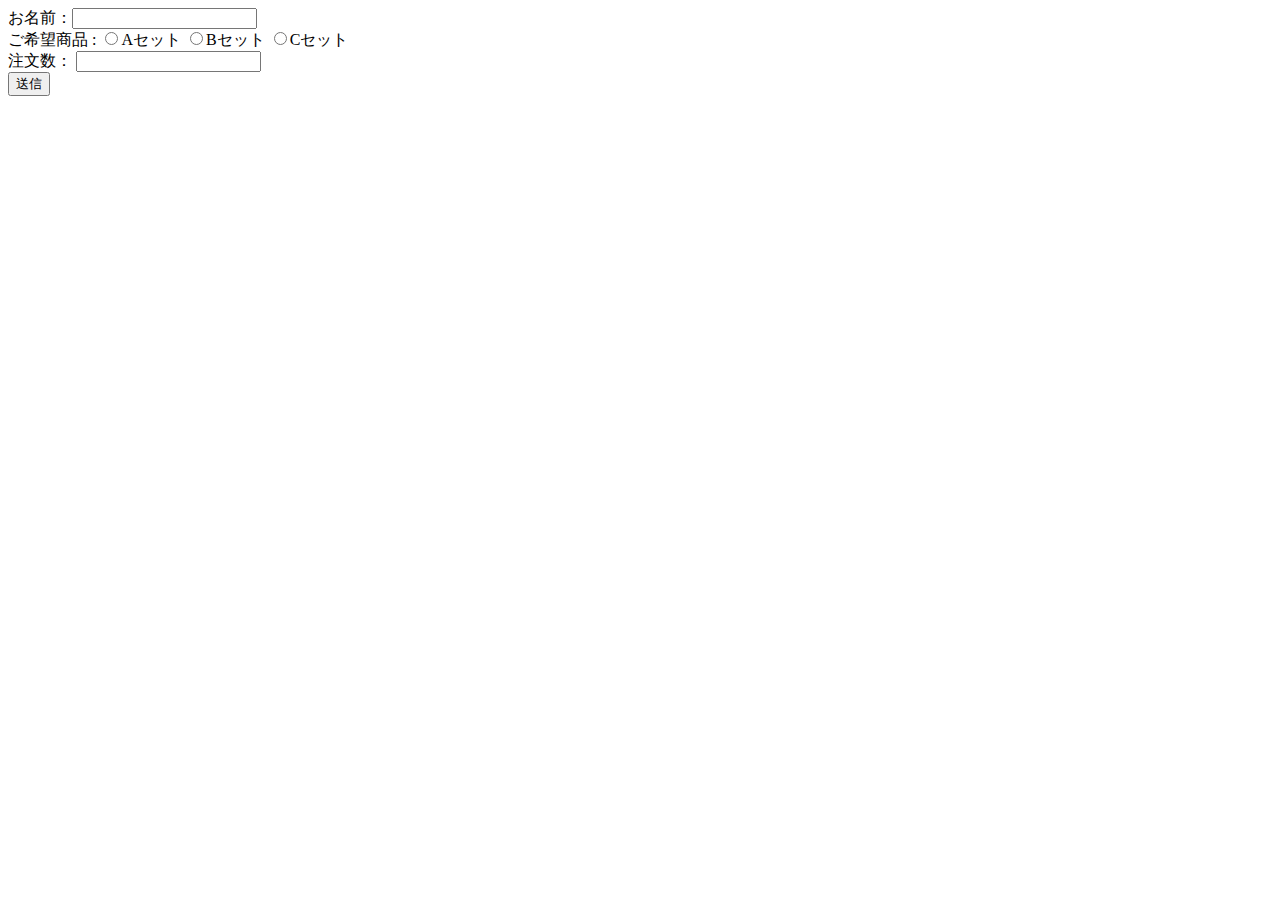
<file: src/php01/config/index.html>
<!DOCTYPE html>
<html lang="ja">
<head>
    <meta charset="UTF-8">
    <meta name="viewport" content="width=device-width, initial-scale=1.0">
    <title>Document</title>
</head>
<body>
    <form action="result.php" method="post">
        お名前：<input type="text" name="my_name" />
        <br>
        ご希望商品 :
        <input type="radio" name="choices" value="Aセット" />Aセット
        <input type="radio" name="choices" value="Bセット" />Bセット
        <input type="radio" name="choices" value="Cセット" />Cセット
        <br>
        注文数：
        <input type="number" name="number" value="">
        <br>
        <input type="submit" value="送信" />
    </form>
</body>

</html>
</file>
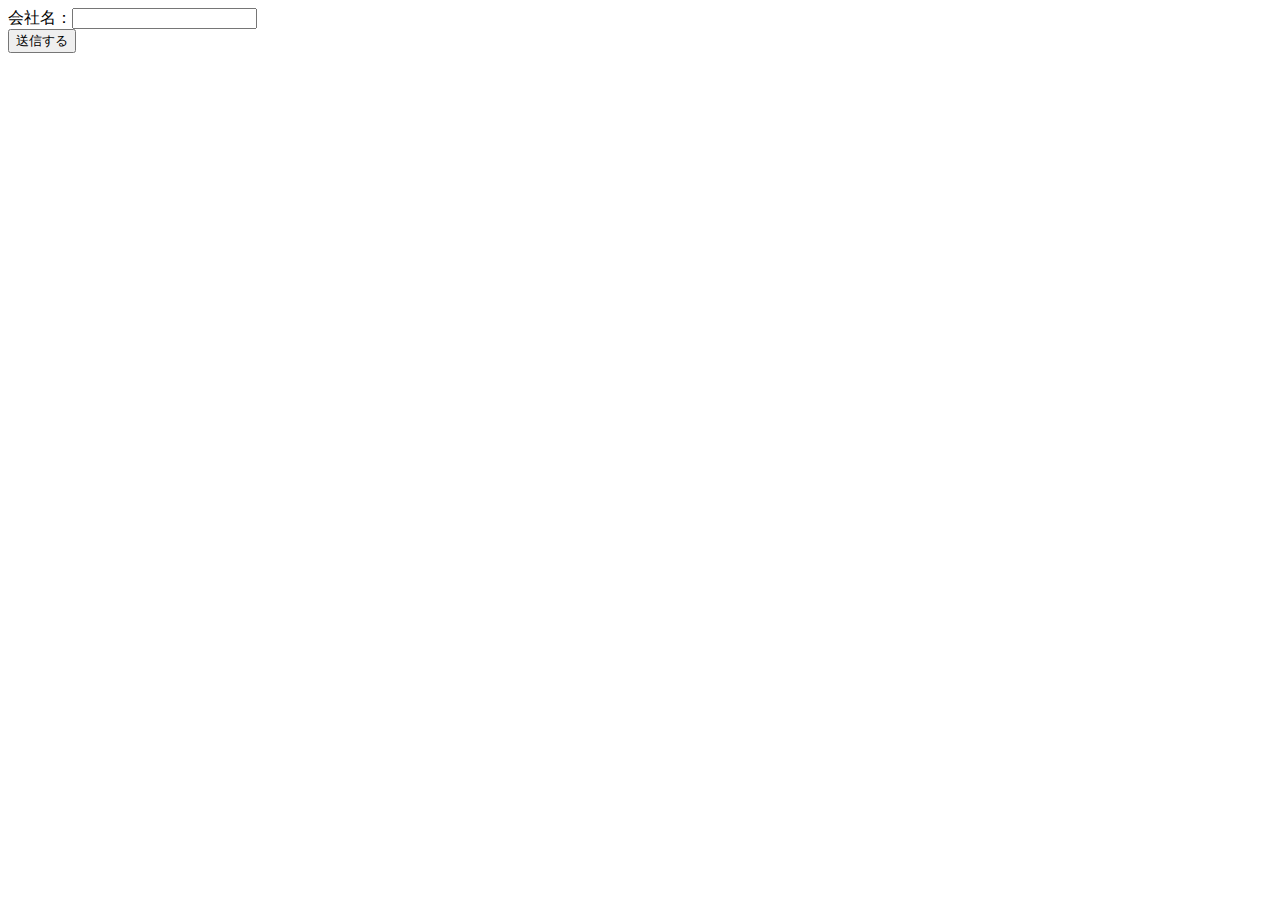
<file: src/php01/config/course.html>
<!DOCTYPE html>
<html lang="ja">

<head>
    <meta charset="UTF-8">
    <meta name="viewport" content="width=device-width, initial-scale=1.0">
    <title>Document</title>
</head>

<body>
    <form action="course.php" method="POST">
        <label>会社名：<input type="text" name="company"></label>
        <br />
        <input type="submit" name="submit" value="送信する" />
    </form>
</body>

</html>
</file>
